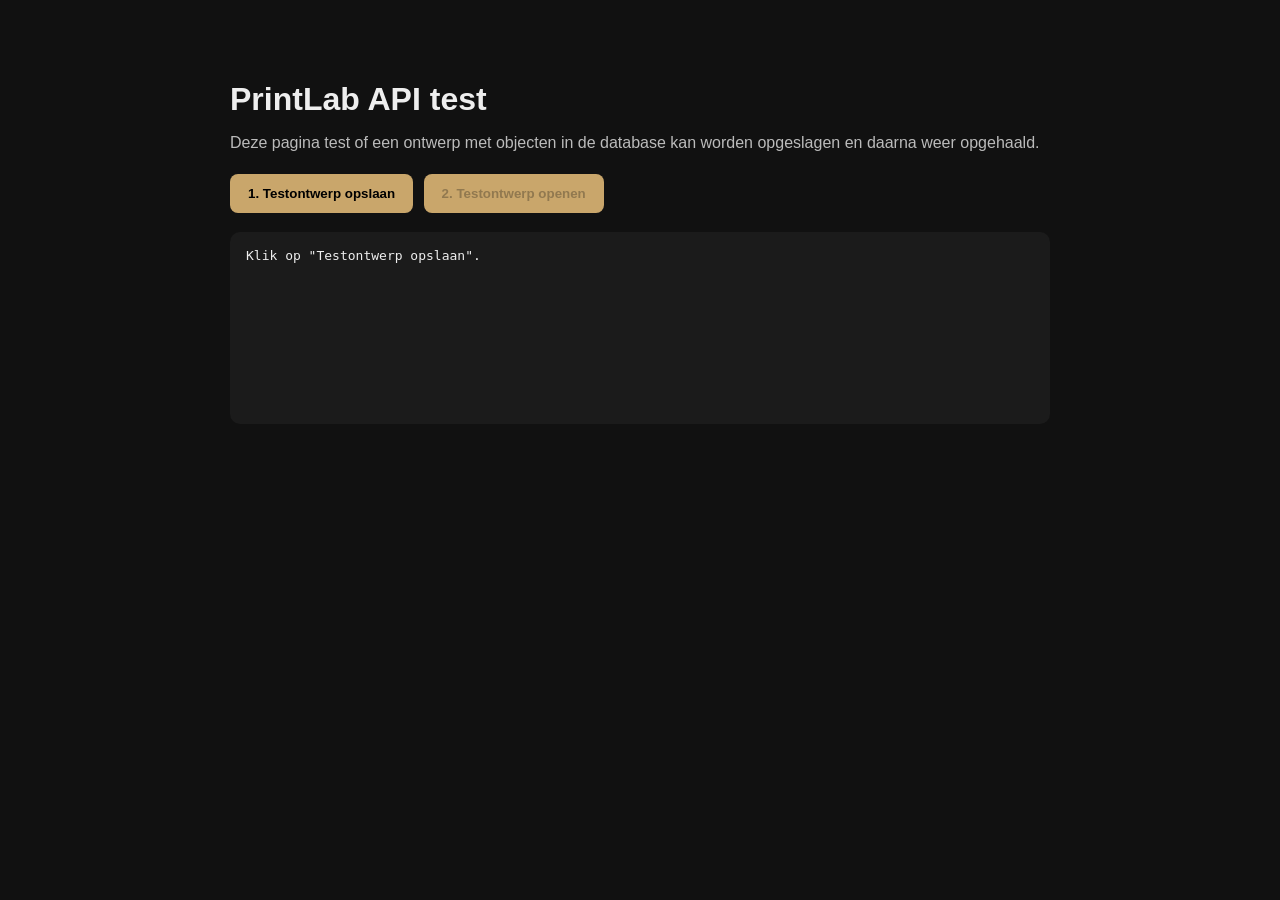
<file: printlab-api-test.html>
<!doctype html>
<html lang="nl">
<head>
<meta charset="utf-8">
<meta name="viewport" content="width=device-width,initial-scale=1">
<title>PrintLab API Test</title>
<style>
  body{font-family:Arial,sans-serif;background:#111;color:#eee;max-width:820px;margin:40px auto;padding:20px}
  h1{margin-bottom:8px}
  p{color:#bbb}
  button{background:#c9a66b;border:0;border-radius:8px;padding:12px 18px;font-weight:700;cursor:pointer;margin:6px 6px 6px 0}
  pre{background:#1b1b1b;padding:16px;border-radius:10px;overflow:auto;min-height:160px}
  .ok{color:#76d275}.err{color:#ff7777}
</style>
</head>
<body>
<h1>PrintLab API test</h1>
<p>Deze pagina test of een ontwerp met objecten in de database kan worden opgeslagen en daarna weer opgehaald.</p>

<button id="create">1. Testontwerp opslaan</button>
<button id="open" disabled>2. Testontwerp openen</button>

<pre id="result">Klik op "Testontwerp opslaan".</pre>

<script>
const result = document.getElementById("result");
const createBtn = document.getElementById("create");
const openBtn = document.getElementById("open");
let designId = null;

function show(data, ok=true){
  result.className = ok ? "ok" : "err";
  result.textContent = typeof data === "string" ? data : JSON.stringify(data,null,2);
}

createBtn.onclick = async () => {
  createBtn.disabled = true;
  show("Ontwerp wordt opgeslagen...");
  try {
    const payload = {
      name: "PrintLab object test",
      product_type: "wandtegel",
      status: "draft",
      design_data: {
        width: 15,
        height: 15
      },
      objects: [
        {
          type: "text",
          data: {
            text: "PrintLab",
            x: 600,
            y: 600,
            size: 72
          }
        },
        {
          type: "image",
          data: {
            x: 600,
            y: 600,
            scale: 1
          }
        }
      ]
    };

    const res = await fetch("/designs", {
      method: "POST",
      headers: {"Content-Type":"application/json"},
      body: JSON.stringify(payload)
    });

    const data = await res.json();
    show(data, res.ok);

    if (res.ok && data.design_id) {
      designId = data.design_id;
      openBtn.disabled = false;
    }
  } catch (err) {
    show("Fout: " + err.message, false);
  } finally {
    createBtn.disabled = false;
  }
};

openBtn.onclick = async () => {
  if (!designId) return;
  openBtn.disabled = true;
  show("Ontwerp wordt opgehaald...");
  try {
    const res = await fetch("/designs/" + encodeURIComponent(designId));
    const data = await res.json();
    show(data, res.ok);
  } catch (err) {
    show("Fout: " + err.message, false);
  } finally {
    openBtn.disabled = false;
  }
};
</script>
</body>
</html>
</file>
